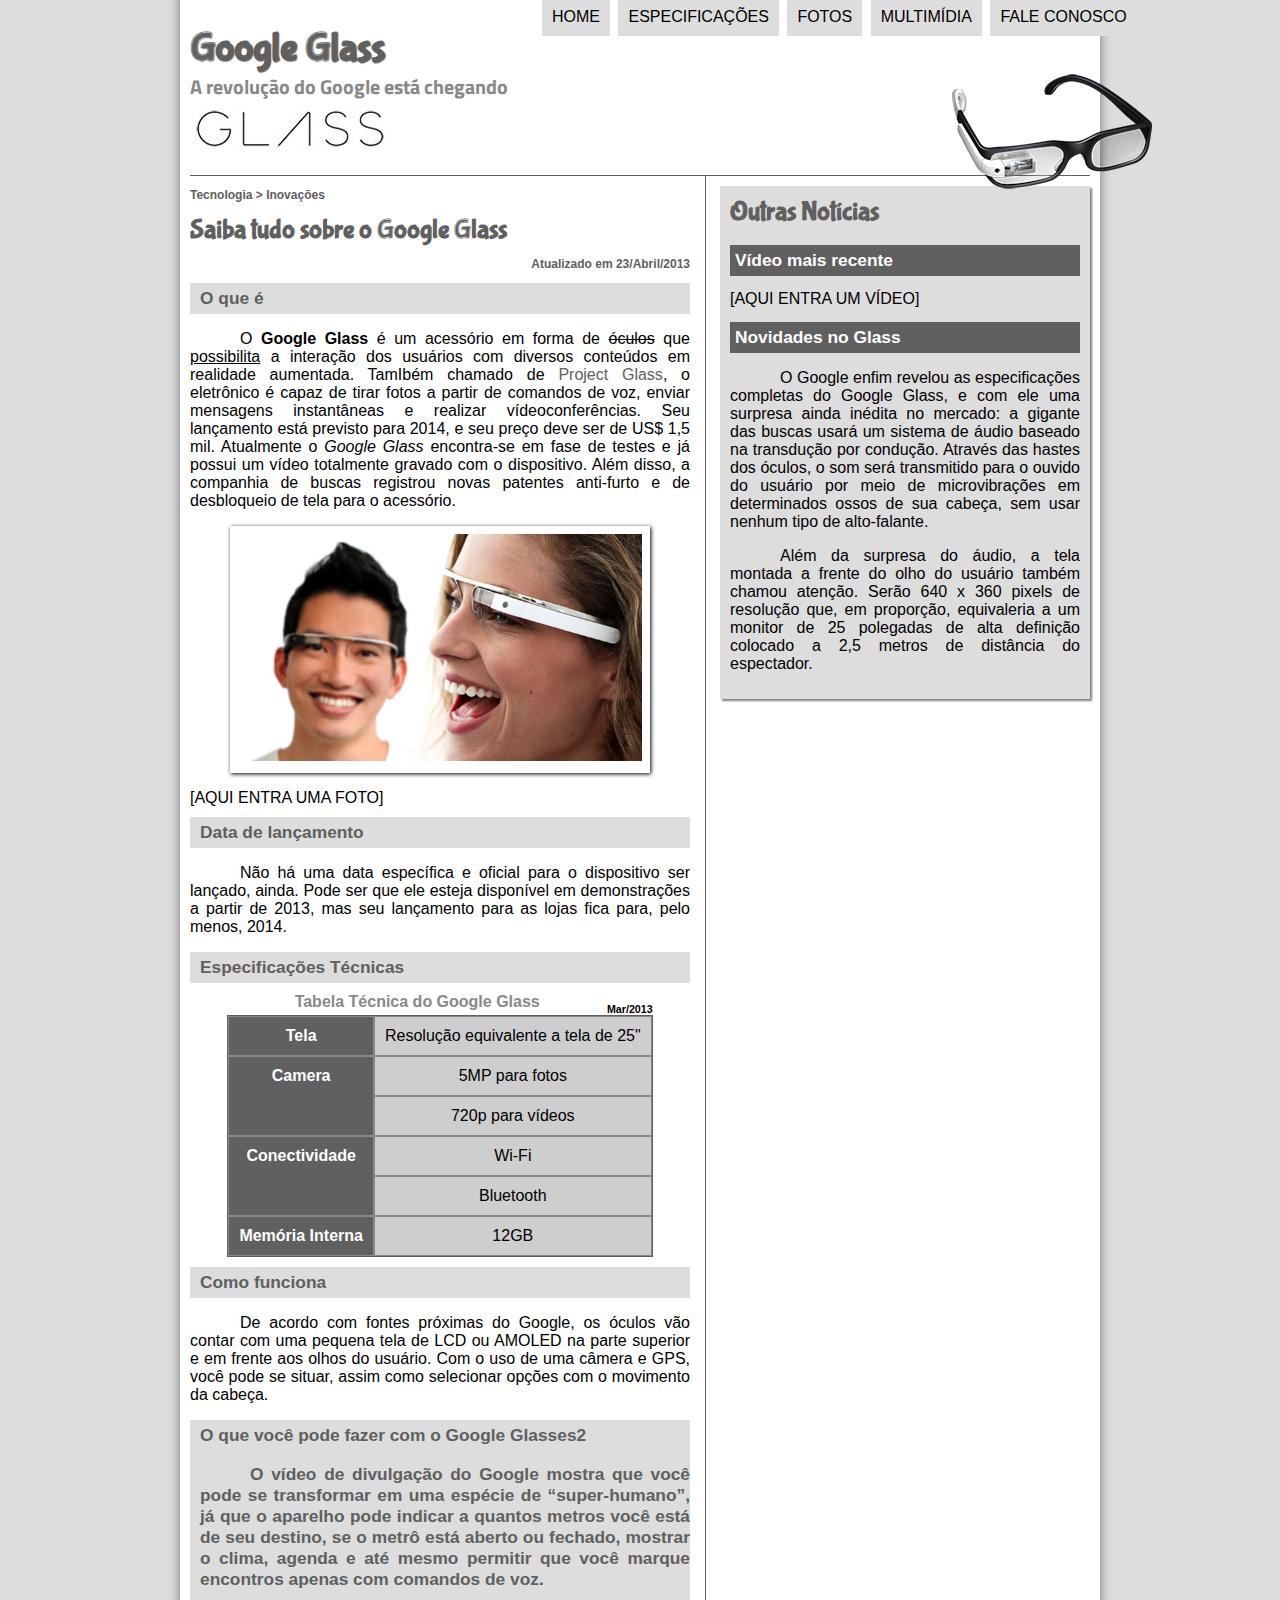
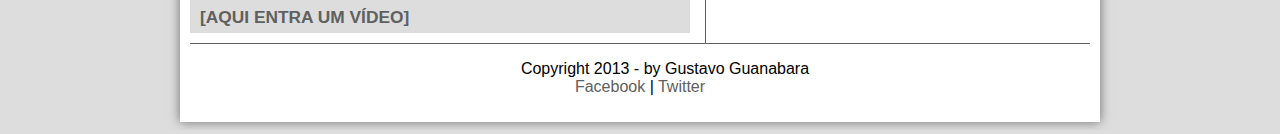
<file: index.html>
<!DOCTYPE html>
<html lang="pt-br">
  
<head>
   <meta charset="utf-8"/>
   <title>tudo sobre google glass</title>
   <link rel="stylesheet" type="text/css" href="_css/estilo.css"/>
</head>

  <script type="text/javascript" src="_javascript/funcoes.js"></script>

<body>
  <div id="interface">

    <header id="cabecalho">
      <hgroup>
        <h1>Google Glass</h1>
        <h2>A revolução do Google está chegando</h2>
      </hgroup>

      <img id="iconeOculos" src="_imagens/glass-oculos-preto-peq.png" alt=""/>

      <nav id="menu">
        <h1>Menu Principal</h1>
        <ul type="disc">
          <li onmouseover="mudaFoto('_imagens/home.png')" onmouseout="mudaFoto('_imagens/glass-oculos-preto-peq.png')"><a href="index.html">Home</a></li>
          <li onmousemove="mudaFoto('_imagens/especificacoes.png')" onmouseout="mudaFoto('_imagens/glass-oculos-preto-peq.png')"><a href="specs.html">Especificações</a></li>
          <li onmousemove="mudaFoto('_imagens/fotos.png')" onmouseout="mudaFoto('_imagens/glass-oculos-preto-peq.png')"><a href="fotos.html">Fotos</a></li>
          <li onmousemove="mudaFoto('_imagens/multimidia.png')" onmouseout="mudaFoto('_imagens/glass-oculos-preto-peq.png')"><a href="multimidia.html">Multimídia</a></li>
          <li onmousemove="mudaFoto('_imagens/contato.png')" onmouseout="mudaFoto('_imagens/glass-oculos-preto-peq.png')"><a href="fale-conosco.html">Fale conosco</a></li>
        </ul>
      </nav>
    </header>

<section id="corpo">
   <article id="noticia-principal">
     <header id="cabecalho-artigo">
        <hgroup>
          <h3>Tecnologia > Inovações</h3>
          <h1>Saiba tudo sobre o Google Glass</h1>
          <!--<h2>por Gustavo Guanabara</h2>-->
          <h3 class="direita">Atualizado em 23/Abril/2013</h3>
        </hgroup>
       </header>

    <h2>O que é</h2>
    <p>O <b>Google Glass</b> é um acessório em forma de <del>óculos</del> que <span style="text-decoration: underline;">possibilita</span> a interação dos usuários com diversos conteúdos em realidade aumentada. TamIbém
       chamado de <a href="https://x.company/glass/" target="_blank">Project Glass</a>, o eletrônico é capaz de tirar fotos a partir de comandos de voz, enviar mensagens instantâneas e realizar vídeo&shy;conferências.
       Seu lançamento está previsto para 2014, e seu preço deve ser de US$ 1,5 mil. Atualmente o <em>Google Glass</em> encontra-se em fase de testes e já possui um
       vídeo totalmente gravado com o dispositivo. Além disso, a companhia de buscas registrou novas patentes anti-furto e de desbloqueio de tela para o
       acessório.</p>
    <figure class="foto-legenda">
      <img src="_imagens/glass-quadro-homem-mulher.jpg" alt="">
      <figcaption>
        <h3>Goolge Glass</h3>
        <p>Uma Nova Maneira De Ver O Mundo.</p>
      </figcaption>
    </figure>


  [AQUI ENTRA UMA FOTO]


   <h2>Data de lançamento</h2>
   <p>Não há uma data específica e oficial para o dispositivo ser lançado, ainda. Pode ser que ele esteja disponível em demonstrações a partir de 2013, mas
      seu lançamento para as lojas fica para, pelo menos, 2014.</p>

   <h2>Especificações Técnicas</h2>
   <table id="tabelaspec">
     <caption>Tabela Técnica do Google Glass <span>Mar/2013</span></caption>
       <tr>
         <td class="colEsq">Tela</td>
         <td class="colDir">Resolução equivalente a tela de 25"</td></tr>
       <tr>
         <td rowspan="2" class="colEsq">Camera</td>
         <td class="colDir">5MP para fotos </td>
       </tr>
         <tr><td class="colDir">720p para vídeos</td></tr>
       <tr>
         <td rowspan="2" class="colEsq">Conectividade</td>
         <td class="colDir"> Wi-Fi</td>
       </tr>
         <tr><td class="colDir">Bluetooth</td></tr>
         <td class="colEsq">Memória Interna</td>
         <td class="colDir">12GB</td></tr>
   </table>

   <h2>Como funciona</h2>
   <p>De acordo com fontes próximas do Google, os óculos vão contar com uma pequena tela de LCD ou AMOLED na parte superior e em frente aos olhos do usuário.
      Com o uso de uma câmera e GPS, você pode se situar, assim como selecionar opções com o movimento da cabeça.</p>

   <h2>O que você pode fazer com o Google Glasses</h>2
   <p>O vídeo de divulgação do Google mostra que você pode se transformar em uma espécie de “super-<wbr/>humano”, já que o aparelho pode indicar a quantos metros
      você está de seu destino, se o metrô está aberto ou fechado, mostrar o clima, agenda e até mesmo permitir que você marque encontros apenas com comandos
      de voz.</p>

  [AQUI ENTRA UM VÍDEO]

 </article> 
</section>

<aside id="lateral">
   <h1>Outras Notícias</h1>
   <h2>Vídeo mais recente</h2>

  [AQUI ENTRA UM VÍDEO]

   <h2>Novidades no Glass</h2>
   <p>O Google enfim revelou as especificações completas do Google Glass, e com ele uma surpresa ainda inédita no mercado: a gigante das buscas usará um
      sistema de áudio baseado na transdução por condução. Através das hastes dos óculos, o som será transmitido para o ouvido do usuário por meio de
      microvibrações em determinados ossos de sua cabeça, sem usar nenhum tipo de alto-falante.</p>

   <p>Além da surpresa do áudio, a tela montada a frente do olho do usuário também chamou atenção. Serão 640 x 360 pixels de resolução que, em proporção,
      equivaleria a um monitor de 25 polegadas de alta definição colocado a 2,5 metros de distância do espectador.</p>
</aside>

<footer id="rodape">
   <p>Copyright 2013 - by Gustavo Guanabara <br>
   <a href="https://pt-br.facebook.com/" target="_blank">Facebook</a> | <a href="https://twitter.com/?lang=pt-br" target="_blank">Twitter</a></p>
</footer>
  </div>

</body>
</html>
</file>
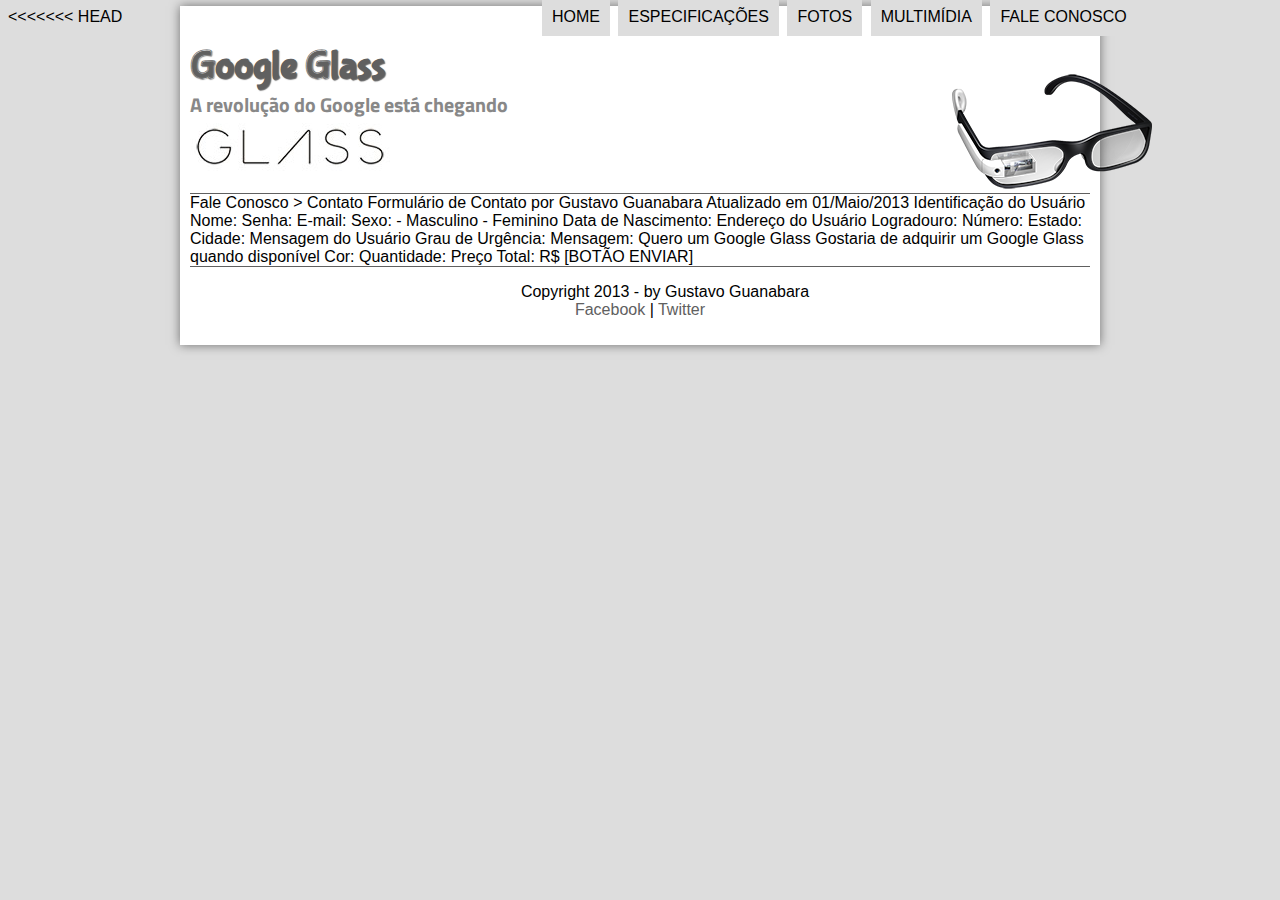
<file: fale-conosco.html>
<<<<<<< HEAD
<!DOCTYPE html>
<html lang="pt-br">
  
    <head>
       <meta charset="utf-8"/>
       <title>tudo sobre google glass</title>
       <link rel="stylesheet" type="text/css" href="_css/estilo.css"/>
    </head>

    <script type="text/javascript" src="_javascript/funcoes.js"></script>

    <body>
        <div id="interface">

            <header id="cabecalho">
                <hgroup>
                    <h1>Google Glass</h1>
                    <h2>A revolução do Google está chegando</h2>
                </hgroup>

                <img id="iconeOculos" src="_imagens/glass-oculos-preto-peq.png" alt=""/>

                <nav id="menu">
                    <h1>Menu Principal</h1>
                      <ul type="disc">
                          <li onmouseover="mudaFoto('_imagens/home.png')" onmouseout="mudaFoto('_imagens/contato.png')"><a href="index.html">Home</a></li>
                          <li onmousemove="mudaFoto('_imagens/especificacoes.png')" onmouseout="mudaFoto('_imagens/contato.png')"><a href="specs.html">Especificações</a></li>
                          <li onmousemove="mudaFoto('_imagens/fotos.png')" onmouseout="mudaFoto('_imagens/contato.png')"><a href="fotos.html">Fotos</a></li>
                          <li onmousemove="mudaFoto('_imagens/multimidia.png')" onmouseout="mudaFoto('_imagens/contato.png')">Multimídia</li>
                          <li onmousemove="mudaFoto('_imagens/contato.png')" onmouseout="mudaFoto('_imagens/contato.png')"><a href="fale-conosco.html">Fale conosco</a></li>
                      </ul>
                </nav>
            </header>
                Fale Conosco > Contato
                Formulário de Contato
                por Gustavo Guanabara
                Atualizado em 01/Maio/2013

                Identificação do Usuário
                    Nome:
                    Senha:
                    E-mail:
                    Sexo:
                        - Masculino
                        - Feminino
                    Data de Nascimento:

                Endereço do Usuário
                    Logradouro:
                    Número:
                    Estado:
                    Cidade:

                Mensagem do Usuário
                    Grau de Urgência:
                    Mensagem:

                Quero um Google Glass
                    Gostaria de adquirir um Google Glass quando disponível
                    Cor:
                    Quantidade:
                    Preço Total: R$


                [BOTÃO ENVIAR]

            <footer id="rodape">
                <p>Copyright 2013 - by Gustavo Guanabara <br>
                <a href="https://pt-br.facebook.com/" target="_blank">Facebook</a> | <a href="https://twitter.com/?lang=pt-br" target="_blank">Twitter</a></p>
            </footer>
        </div>
    
    </body>
</file>
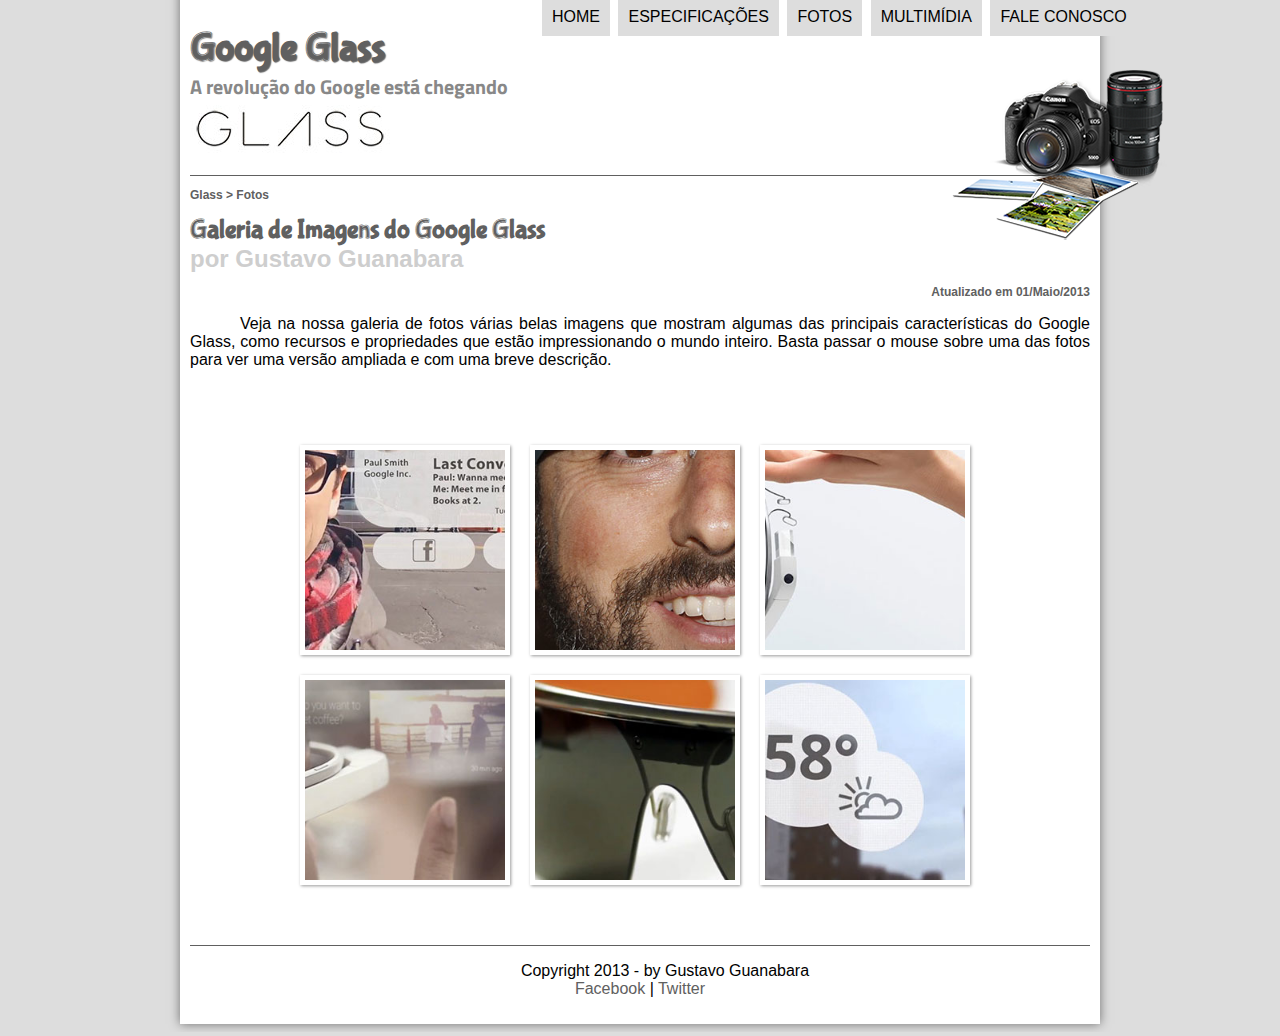
<file: fotos.html>
<!DOCTYPE html>
<html lang="pt-br">
  
    <head>
       <meta charset="utf-8"/>
       <title>tudo sobre google glass</title>
       <link rel="stylesheet" type="text/css" href="_css/estilo.css"/>
       <link rel="stylesheet" type="text/css" href="_css/fotos.css"/>
    </head>

    <script type="text/javascript" src="_javascript/funcoes.js"></script>

    <body>
        <div id="interface">

            <header id="cabecalho">
                <hgroup>
                    <h1>Google Glass</h1>
                    <h2>A revolução do Google está chegando</h2>
                </hgroup>

                <img id="iconeOculos" src="_imagens/fotos.png" alt=""/>

                <nav id="menu">
                    <h1>Menu Principal</h1>
                      <ul type="disc">
                          <li onmouseover="mudaFoto('_imagens/home.png')" onmouseout="mudaFoto('_imagens/fotos.png')"><a href="index.html">Home</a></li>
                          <li onmousemove="mudaFoto('_imagens/especificacoes.png')" onmouseout="mudaFoto('_imagens/fotos.png')"><a href="specs.html">Especificações</a></li>
                          <li onmousemove="mudaFoto('_imagens/fotos.png')" onmouseout="mudaFoto('_imagens/fotos.png')"><a href="fotos.html">Fotos</a></li>
                          <li onmousemove="mudaFoto('_imagens/multimidia.png')" onmouseout="mudaFoto('_imagens/fotos.png')">Multimídia</li>
                          <li onmousemove="mudaFoto('_imagens/contato.png')" onmouseout="mudaFoto('_imagens/fotos.png')"><a href="fale-conosco.html">Fale conosco</a></li>
                      </ul>
                </nav>
            </header>

                <section id="corpo-full">
                    <article id="noticia-pincipal">
                        <header id="cabecalho-artigo">
                            <hgroup>
                                 <h3>Glass > Fotos</h3>
                                 <h1>Galeria de Imagens do Google Glass</h1>
                                 <h2>por Gustavo Guanabara</h2>
                                 <h3 class="direita">Atualizado em 01/Maio/2013</h3>
    
                            </hgroup>
                        </header>

                        <p> Veja na nossa galeria de fotos várias belas imagens que mostram algumas das principais características do Google Glass, como recursos e propriedades que estão impressionando o mundo inteiro. Basta passar o mouse sobre uma das fotos para ver uma versão ampliada e com uma breve descrição.</p>

                        <ul id="album-fotos">    
                            <li id="foto01"><span> Agenda e lembretes          </span></li>
                            <li id="foto02"><span> Sergey Brin usando o Glass  </span></li>
                            <li id="foto03"><span> Leve e compacto             </span></li>
                            <li id="foto04"><span> Sensação de uma tela de 50" </span></li>
                            <li id="foto05"><span> Vários tipos de lente       </span></li>
                            <li id="foto06"><span> Informações importantes     </span></li>
                        </ul>
                   </article>
                </section>

                <footer id="rodape">
                    <p>Copyright 2013 - by Gustavo Guanabara <br>
                    <a href="https://pt-br.facebook.com/" target="_blank">Facebook</a> | <a href="https://twitter.com/?lang=pt-br" target="_blank">Twitter</a></p>
                </footer>
        </div>
    
    </body>
</html>
</file>
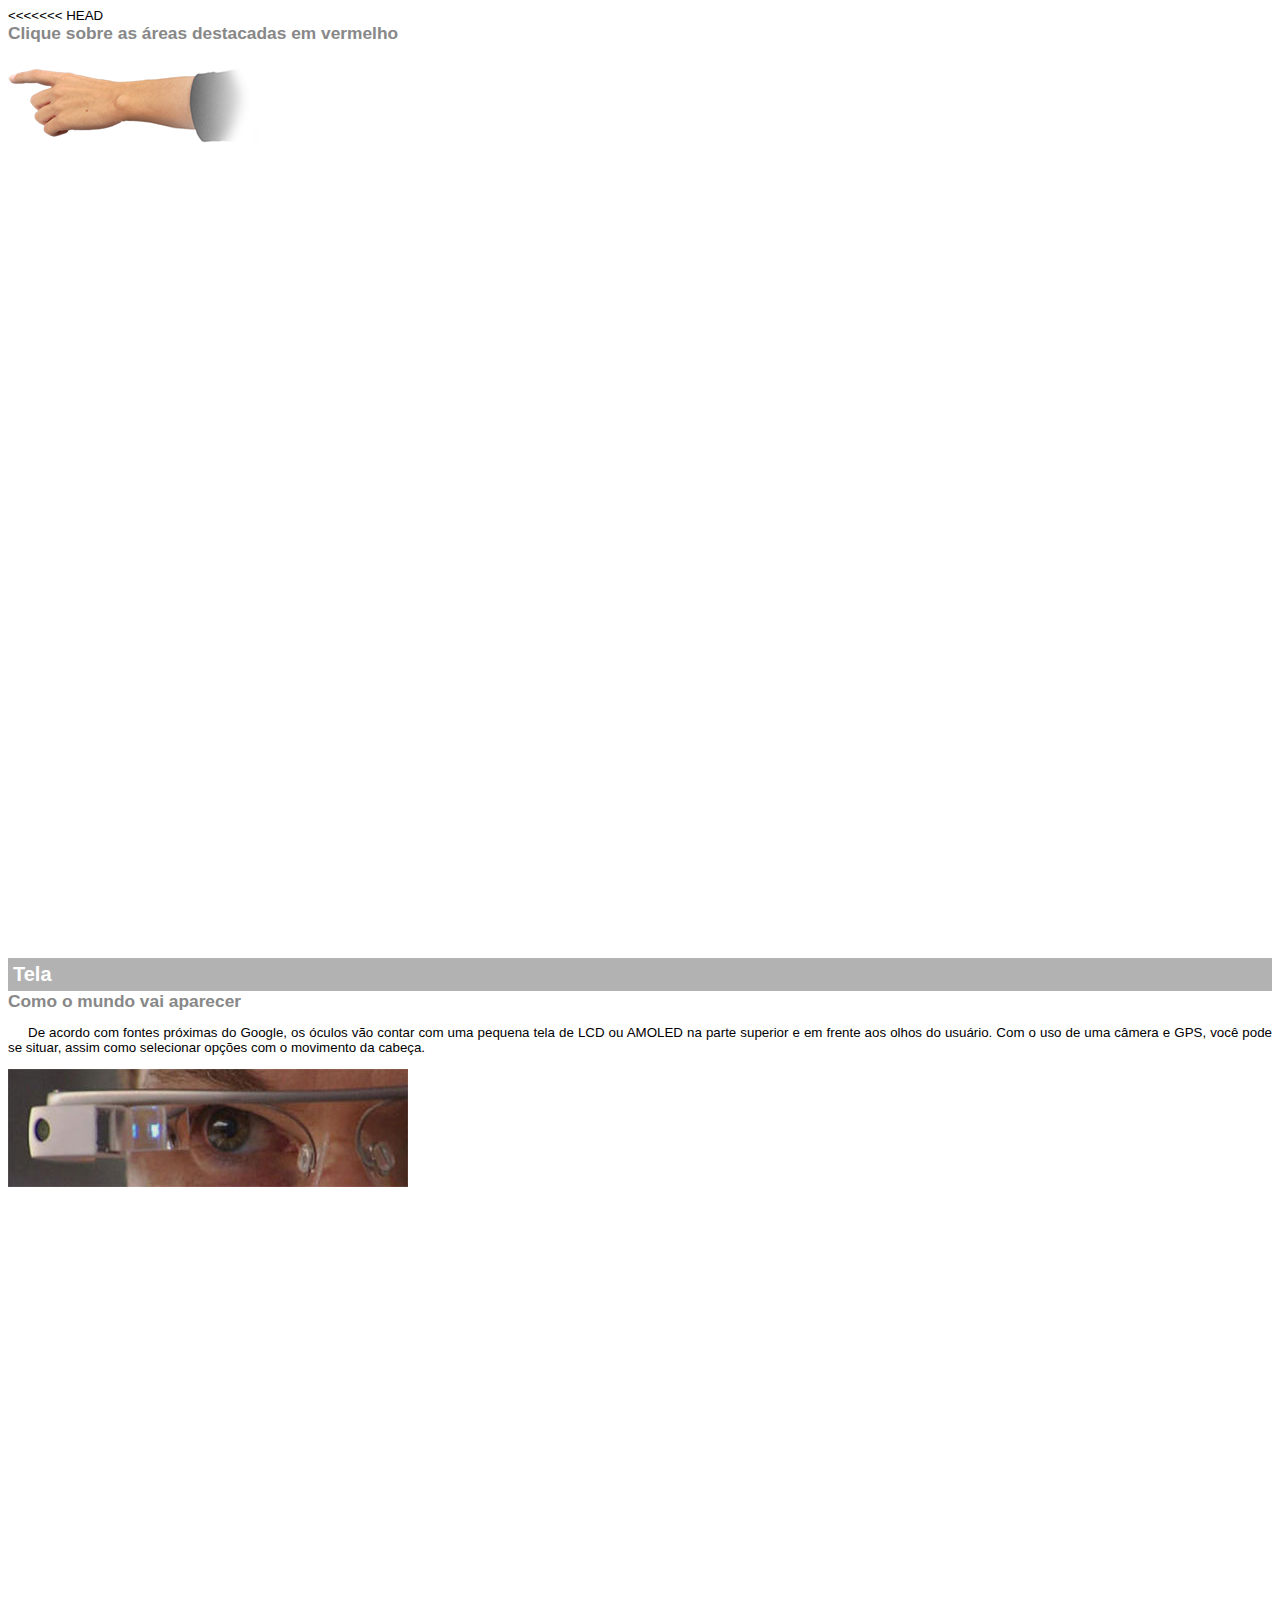
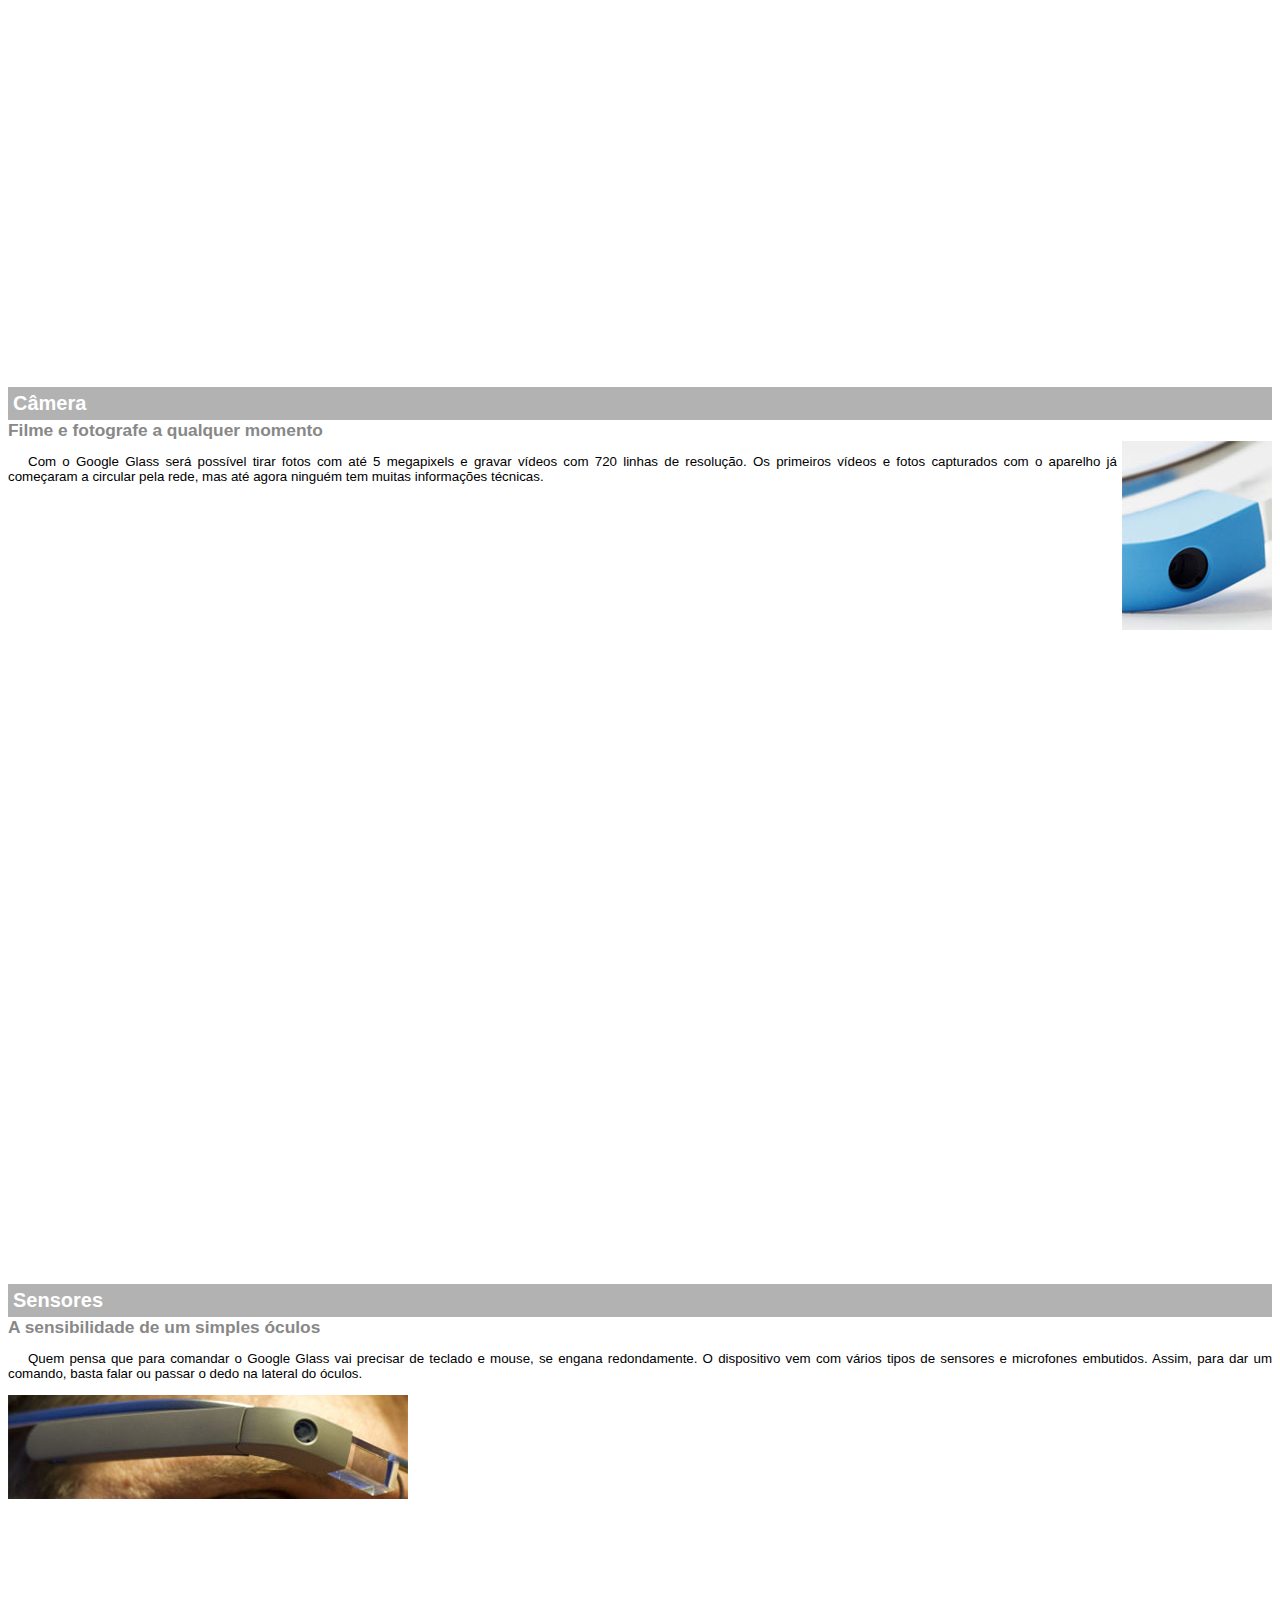
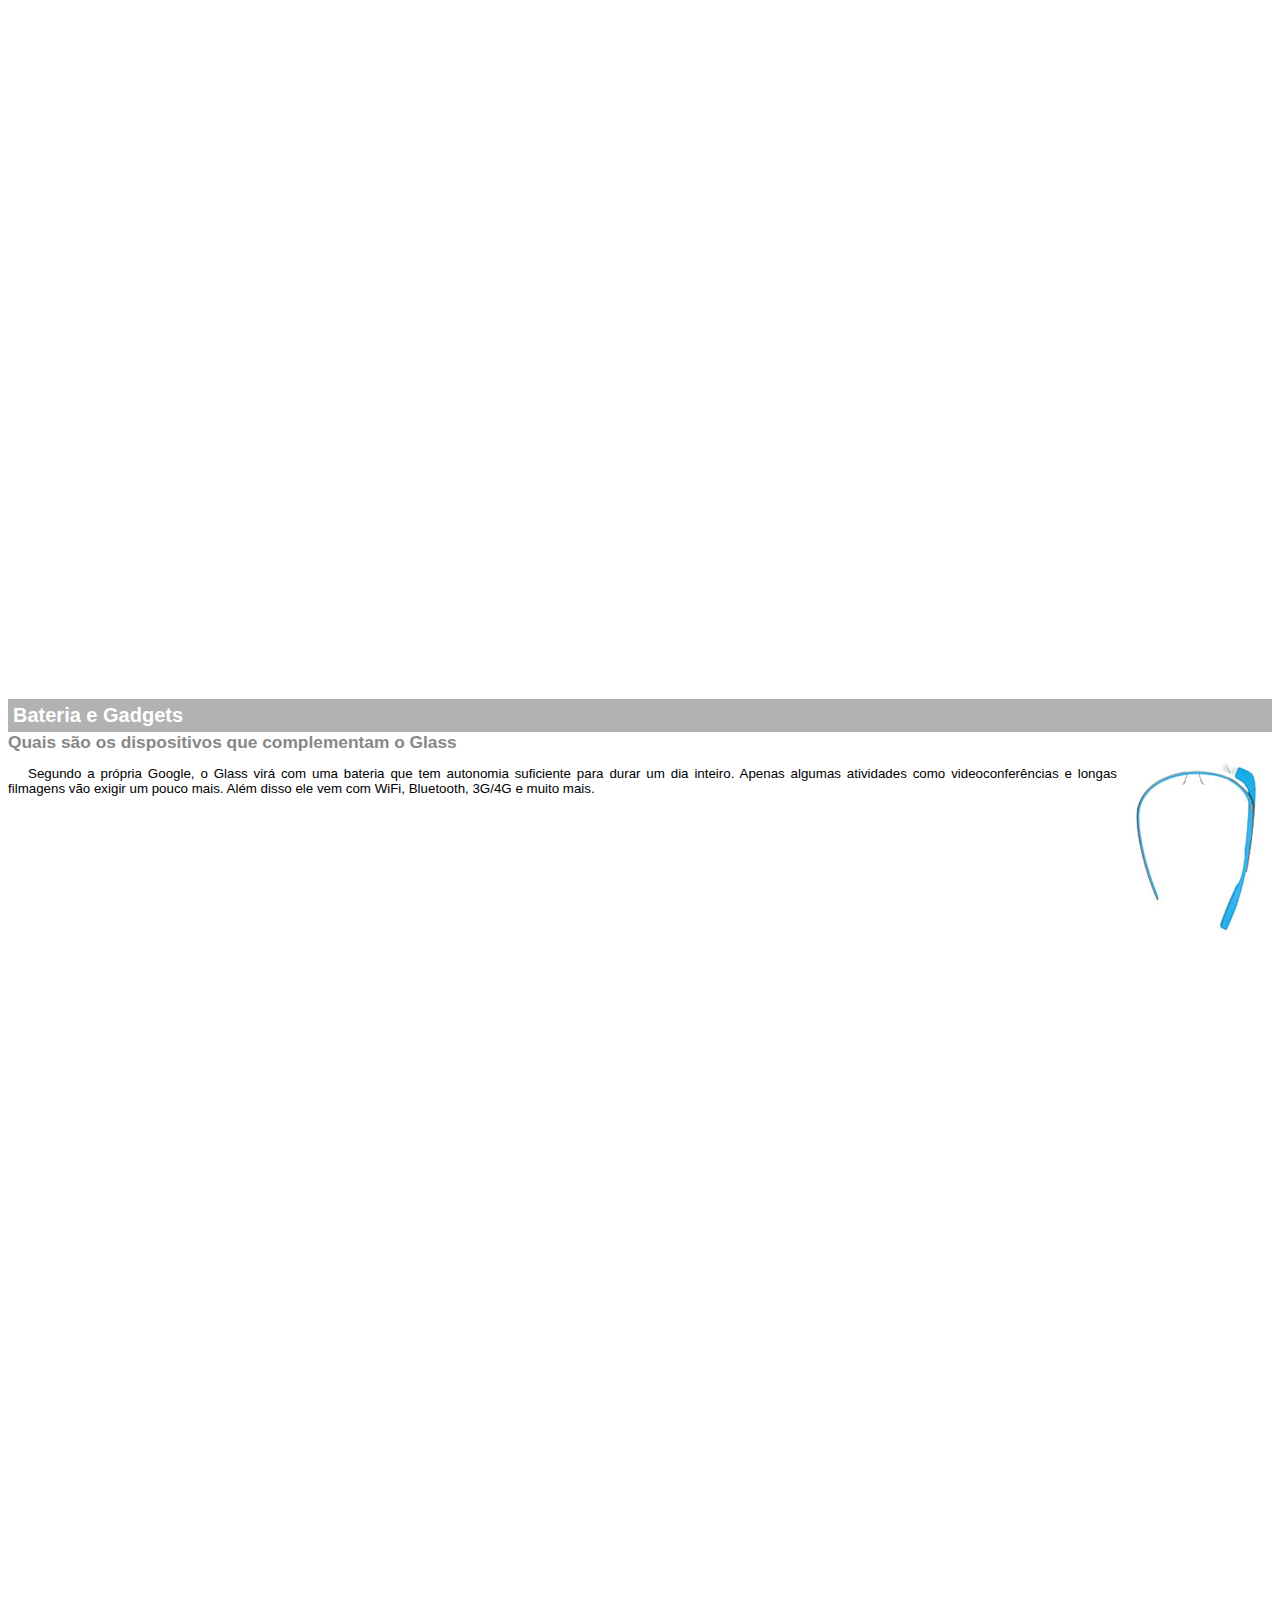
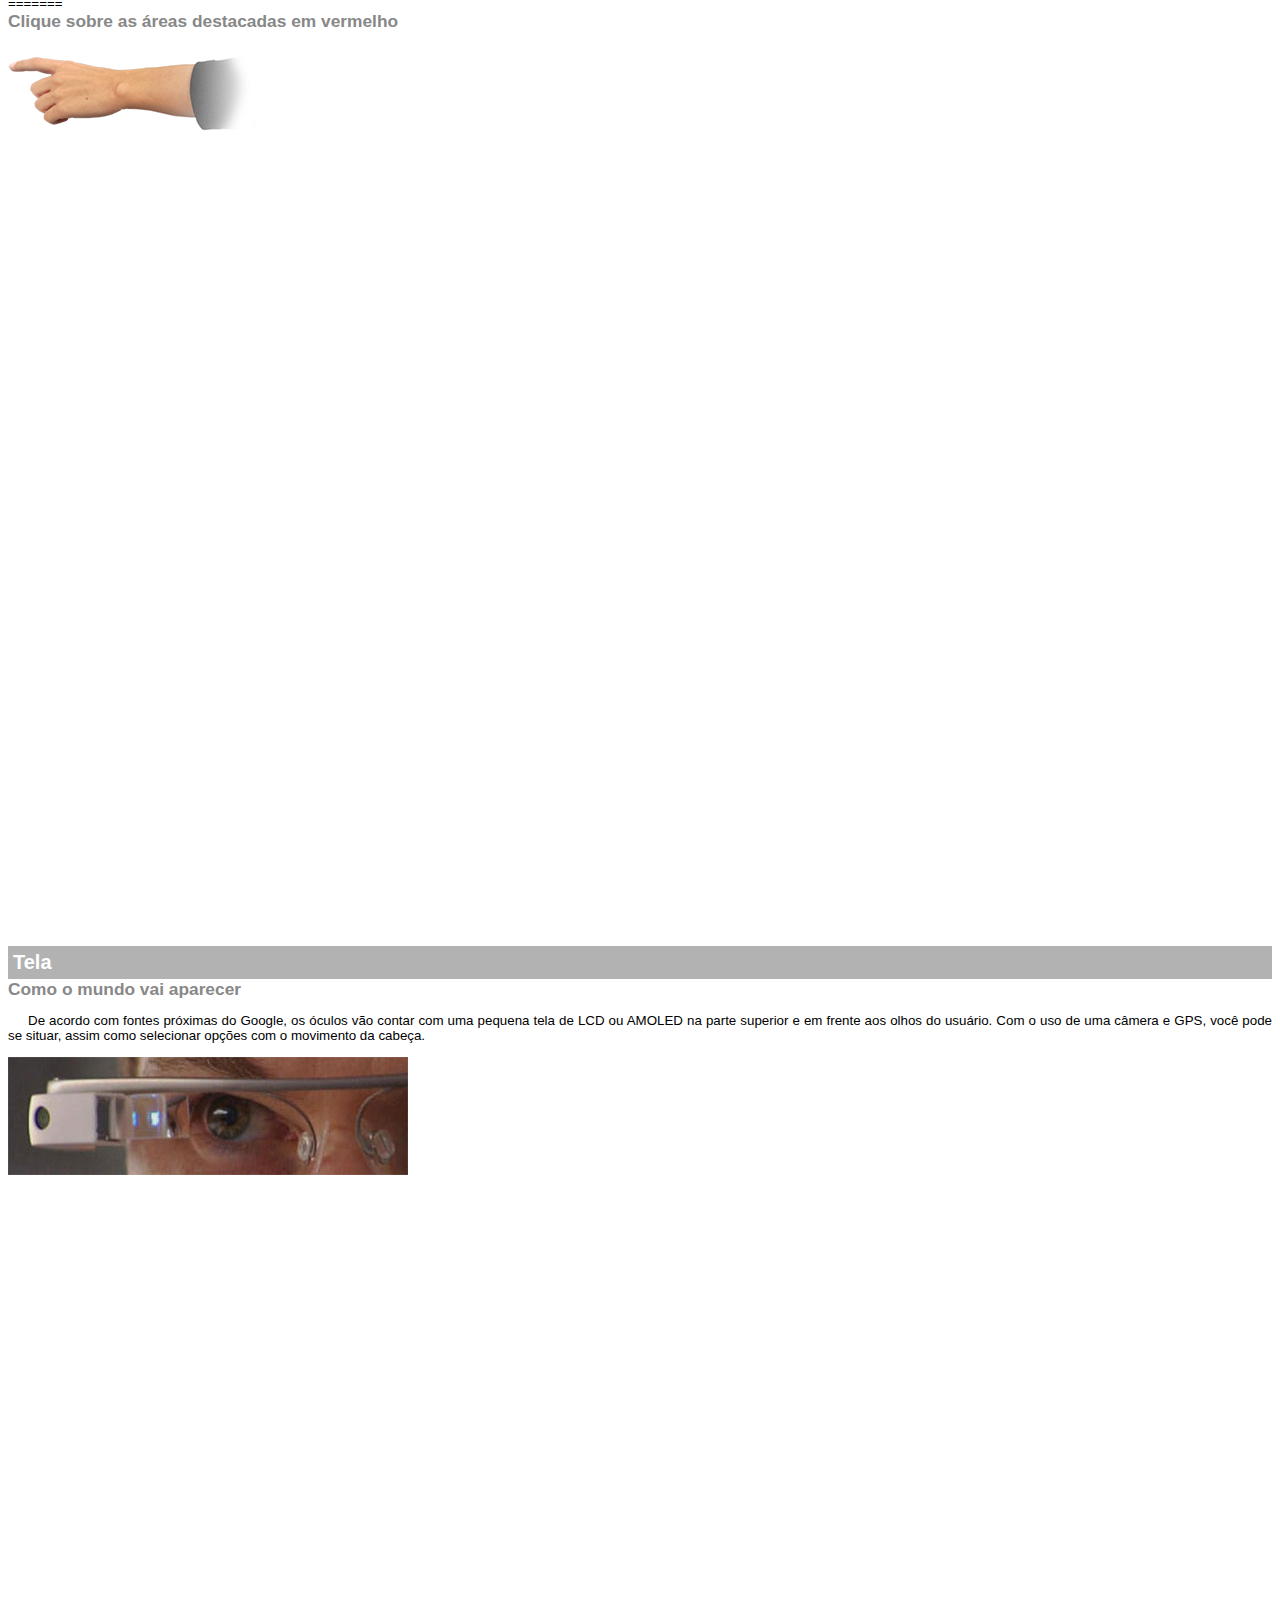
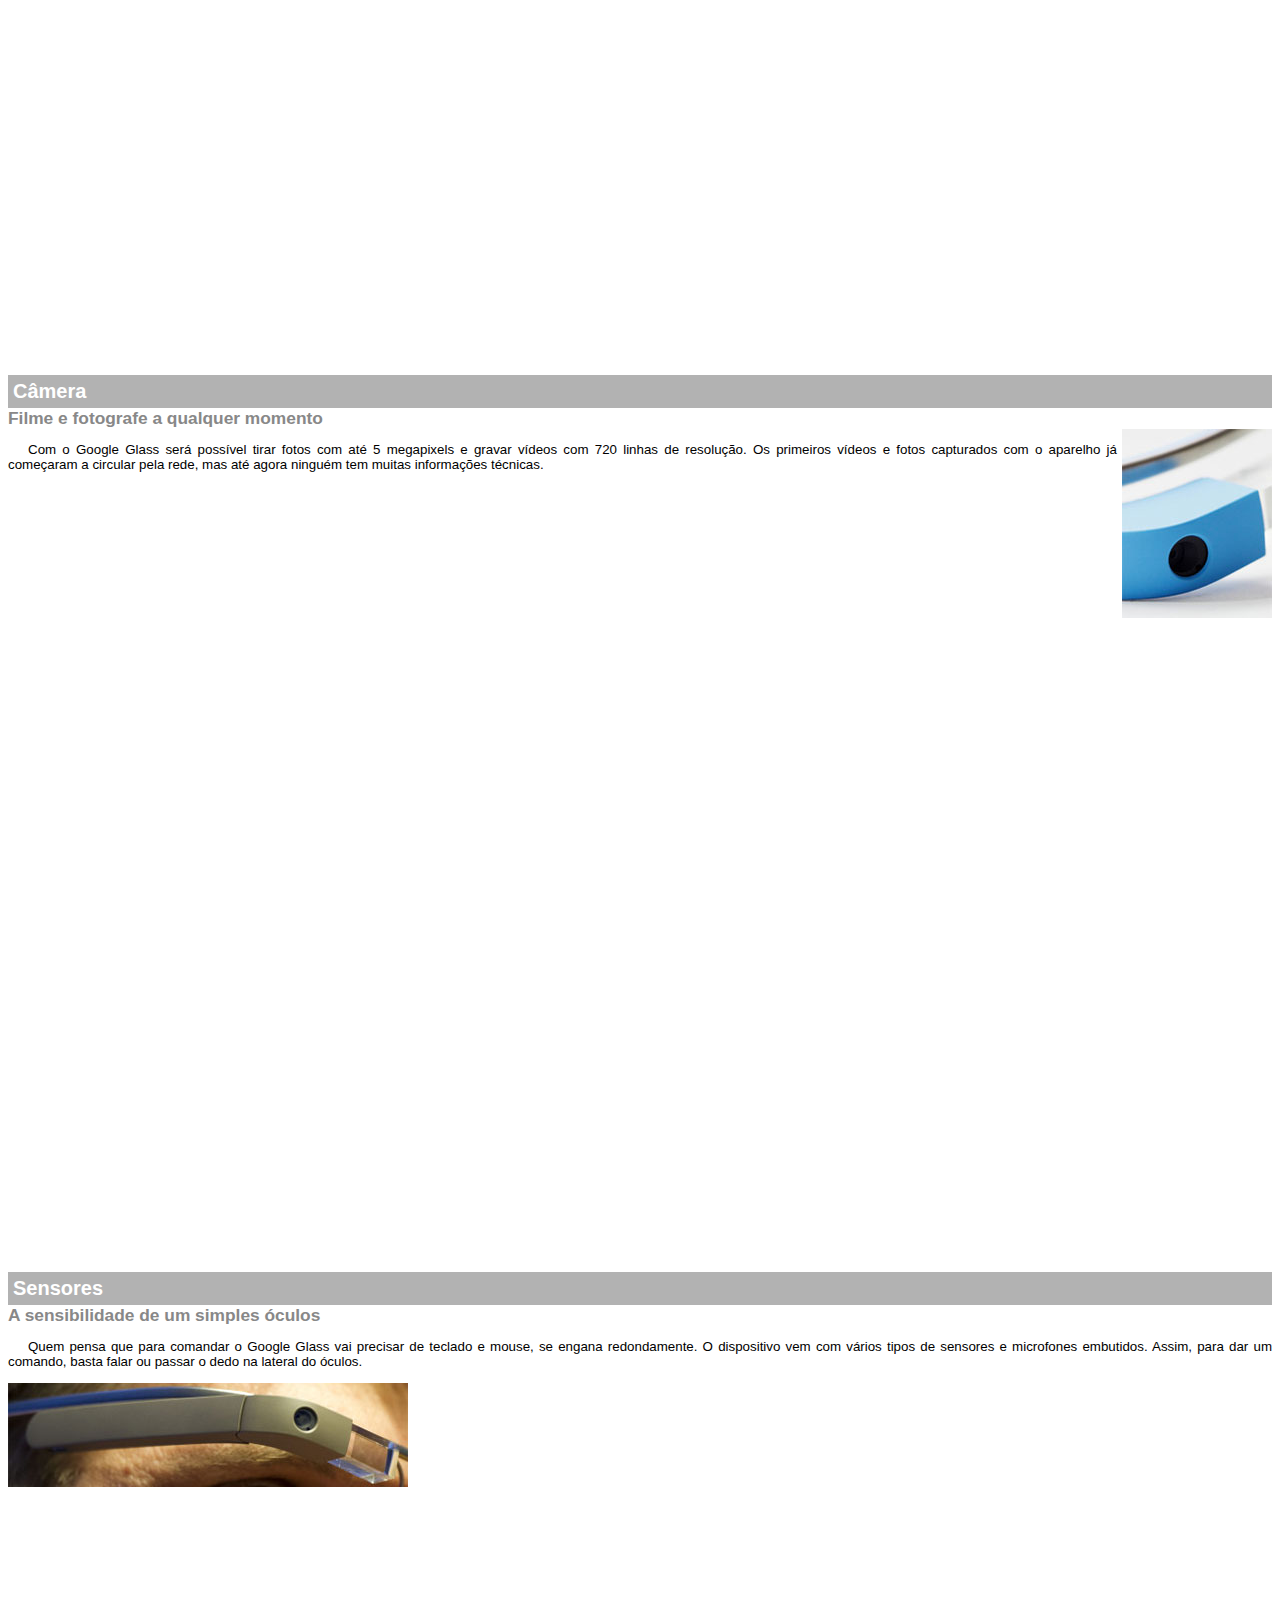
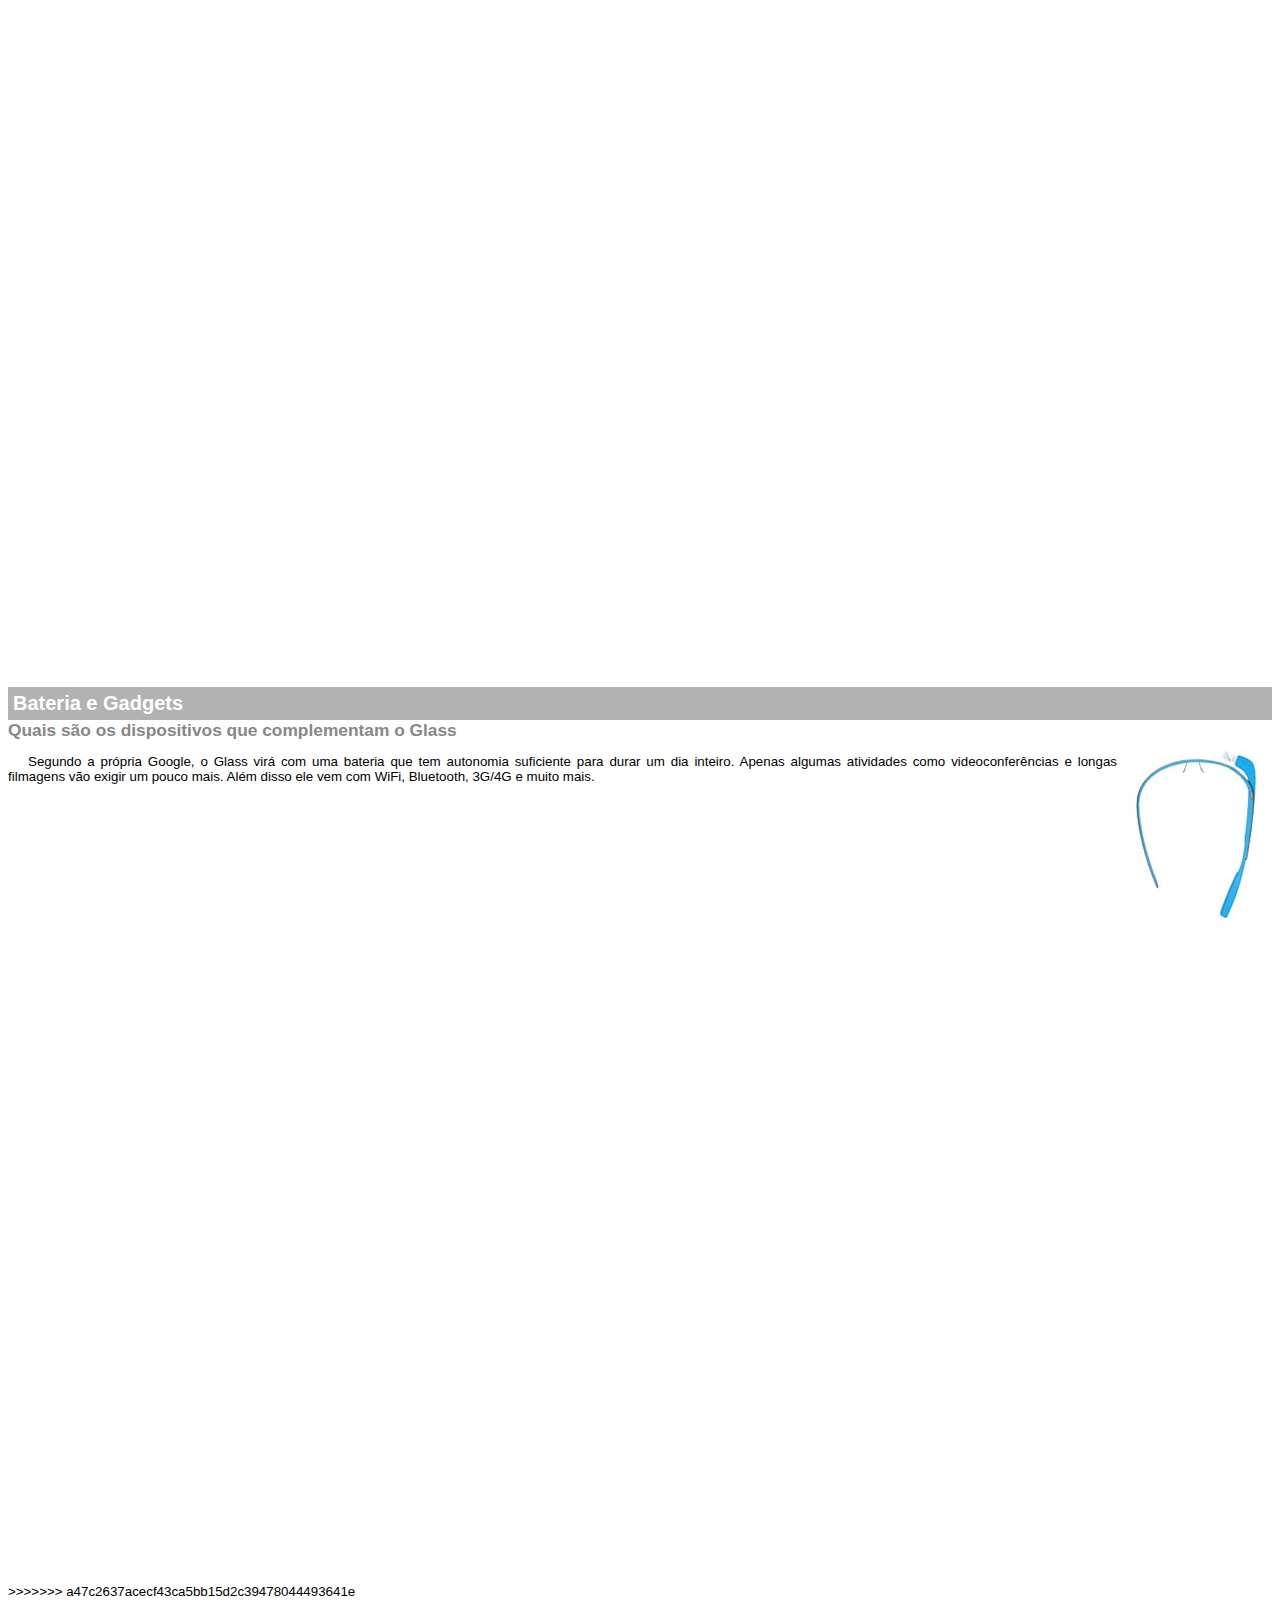
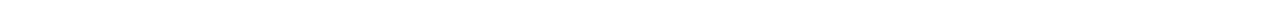
<file: google-glass.html>
<<<<<<< HEAD
<!DOCTYPE html>
<html>
    <head>
        <meta charset="utf-8" />
        <meta http-equiv="X-UA-Compatible" content="IE=edge">
        <title>Informações sobre o Google Glass</title>
        <meta name="viewport" content="width=device-width, initial-scale=1">
        <!--<link rel="stylesheet" type="text/css" media="screen" href="main.css" />
        <script src="main.js"></script>!-->
        <style>
            body{
                font-family: Arial, Helvetica, sans-serif;
                font-size: 10pt;
            }
            p{
                text-align: justify;
                text-indent: 20px;
            }
            article h1{
                font-size: 15pt;
                color:#fff;
                background-color: rgba(0, 0, 0, 0.3);
                padding: 5px;
                margin: 0px;
            }
            article h2{
                font-size: 13pt;
                color: #888;
                margin: 0px;
            }
            article{
                margin-bottom: 800px;
            }
            .img-dir{
                display: block;
                float: right;
                margin-left: 5px;
            }
        </style>
    </head>
    <body>
        
        <article id="topo">
            <header>
                <h2>Clique sobre as áreas destacadas em vermelho</h2>
            </header>
            <img src="_imagens/mao.png" alt="mão apontando para a esquerda">
        </article>

        <article id="tela">
            <header>
                <h1>Tela</h1>
                <h2>Como o mundo vai aparecer</h2>
            </header> 
            <p>De acordo com fontes próximas do Google, os óculos vão contar com uma pequena tela de LCD ou AMOLED na parte superior e em frente aos olhos do usuário. Com o uso de uma câmera e GPS, você pode se situar, assim como selecionar opções com o movimento da cabeça.</p>
            <img src="_imagens/det-tela.jpg" alt="tela do google glass">
        </article>

        <article id="camera"> 
            <header> 
                <h1>Câmera</h1>
                <h2>Filme e fotografe a qualquer momento</h2>
            </header>
             <img src="_imagens/det-camera.jpg" class="img-dir" alt="camera do google glass">
            <p> Com o Google Glass será possível tirar fotos com até 5 megapixels e gravar vídeos com 720 linhas de resolução. Os primeiros vídeos e fotos capturados com o aparelho já começaram a circular pela rede, mas até agora ninguém tem muitas informações técnicas.</p>
        </article>

        <article id="sensores"> 
            <header> 
                <h1> Sensores</h1>
                <h2> A sensibilidade de um simples óculos</h2>
            </header>
            <p>Quem pensa que para comandar o Google Glass vai precisar de teclado e mouse, se engana redondamente. O dispositivo vem com vários tipos de sensores e microfones embutidos. Assim, para dar um comando, basta falar ou passar o dedo na lateral do óculos.</p>
            <img src="_imagens/det-touch.jpg" alt="sensores google galss">
        </article>

        <article id="gadgets">
            <header>
                <h1>Bateria e Gadgets</h1>
                <h2> Quais são os dispositivos que complementam o Glass</h2>
            </header> 
            <img src="_imagens/det-bateria.jpg" class="img-dir" alt="bateria e gadgets do google glass">
            <p> Segundo a própria Google, o Glass virá com uma bateria que tem autonomia suficiente para durar um dia inteiro. Apenas algumas atividades como videoconferências e longas filmagens vão exigir um pouco mais. Além disso ele vem com WiFi, Bluetooth, 3G/4G e muito mais.</p>
        </article>

    </body>
=======
<!DOCTYPE html>
<html>
    <head>
        <meta charset="utf-8" />
        <meta http-equiv="X-UA-Compatible" content="IE=edge">
        <title>Informações sobre o Google Glass</title>
        <meta name="viewport" content="width=device-width, initial-scale=1">
        <!--<link rel="stylesheet" type="text/css" media="screen" href="main.css" />
        <script src="main.js"></script>!-->
        <style>
            body{
                font-family: Arial, Helvetica, sans-serif;
                font-size: 10pt;
            }
            p{
                text-align: justify;
                text-indent: 20px;
            }
            article h1{
                font-size: 15pt;
                color:#fff;
                background-color: rgba(0, 0, 0, 0.3);
                padding: 5px;
                margin: 0px;
            }
            article h2{
                font-size: 13pt;
                color: #888;
                margin: 0px;
            }
            article{
                margin-bottom: 800px;
            }
            .img-dir{
                display: block;
                float: right;
                margin-left: 5px;
            }
        </style>
    </head>
    <body>
        
        <article id="topo">
            <header>
                <h2>Clique sobre as áreas destacadas em vermelho</h2>
            </header>
            <img src="_imagens/mao.png" alt="mão apontando para a esquerda">
        </article>

        <article id="tela">
            <header>
                <h1>Tela</h1>
                <h2>Como o mundo vai aparecer</h2>
            </header> 
            <p>De acordo com fontes próximas do Google, os óculos vão contar com uma pequena tela de LCD ou AMOLED na parte superior e em frente aos olhos do usuário. Com o uso de uma câmera e GPS, você pode se situar, assim como selecionar opções com o movimento da cabeça.</p>
            <img src="_imagens/det-tela.jpg" alt="tela do google glass">
        </article>

        <article id="camera"> 
            <header> 
                <h1>Câmera</h1>
                <h2>Filme e fotografe a qualquer momento</h2>
            </header>
             <img src="_imagens/det-camera.jpg" class="img-dir" alt="camera do google glass">
            <p> Com o Google Glass será possível tirar fotos com até 5 megapixels e gravar vídeos com 720 linhas de resolução. Os primeiros vídeos e fotos capturados com o aparelho já começaram a circular pela rede, mas até agora ninguém tem muitas informações técnicas.</p>
        </article>

        <article id="sensores"> 
            <header> 
                <h1> Sensores</h1>
                <h2> A sensibilidade de um simples óculos</h2>
            </header>
            <p>Quem pensa que para comandar o Google Glass vai precisar de teclado e mouse, se engana redondamente. O dispositivo vem com vários tipos de sensores e microfones embutidos. Assim, para dar um comando, basta falar ou passar o dedo na lateral do óculos.</p>
            <img src="_imagens/det-touch.jpg" alt="sensores google galss">
        </article>

        <article id="gadgets">
            <header>
                <h1>Bateria e Gadgets</h1>
                <h2> Quais são os dispositivos que complementam o Glass</h2>
            </header> 
            <img src="_imagens/det-bateria.jpg" class="img-dir" alt="bateria e gadgets do google glass">
            <p> Segundo a própria Google, o Glass virá com uma bateria que tem autonomia suficiente para durar um dia inteiro. Apenas algumas atividades como videoconferências e longas filmagens vão exigir um pouco mais. Além disso ele vem com WiFi, Bluetooth, 3G/4G e muito mais.</p>
        </article>

    </body>
>>>>>>> a47c2637acecf43ca5bb15d2c39478044493641e
</html>
</file>
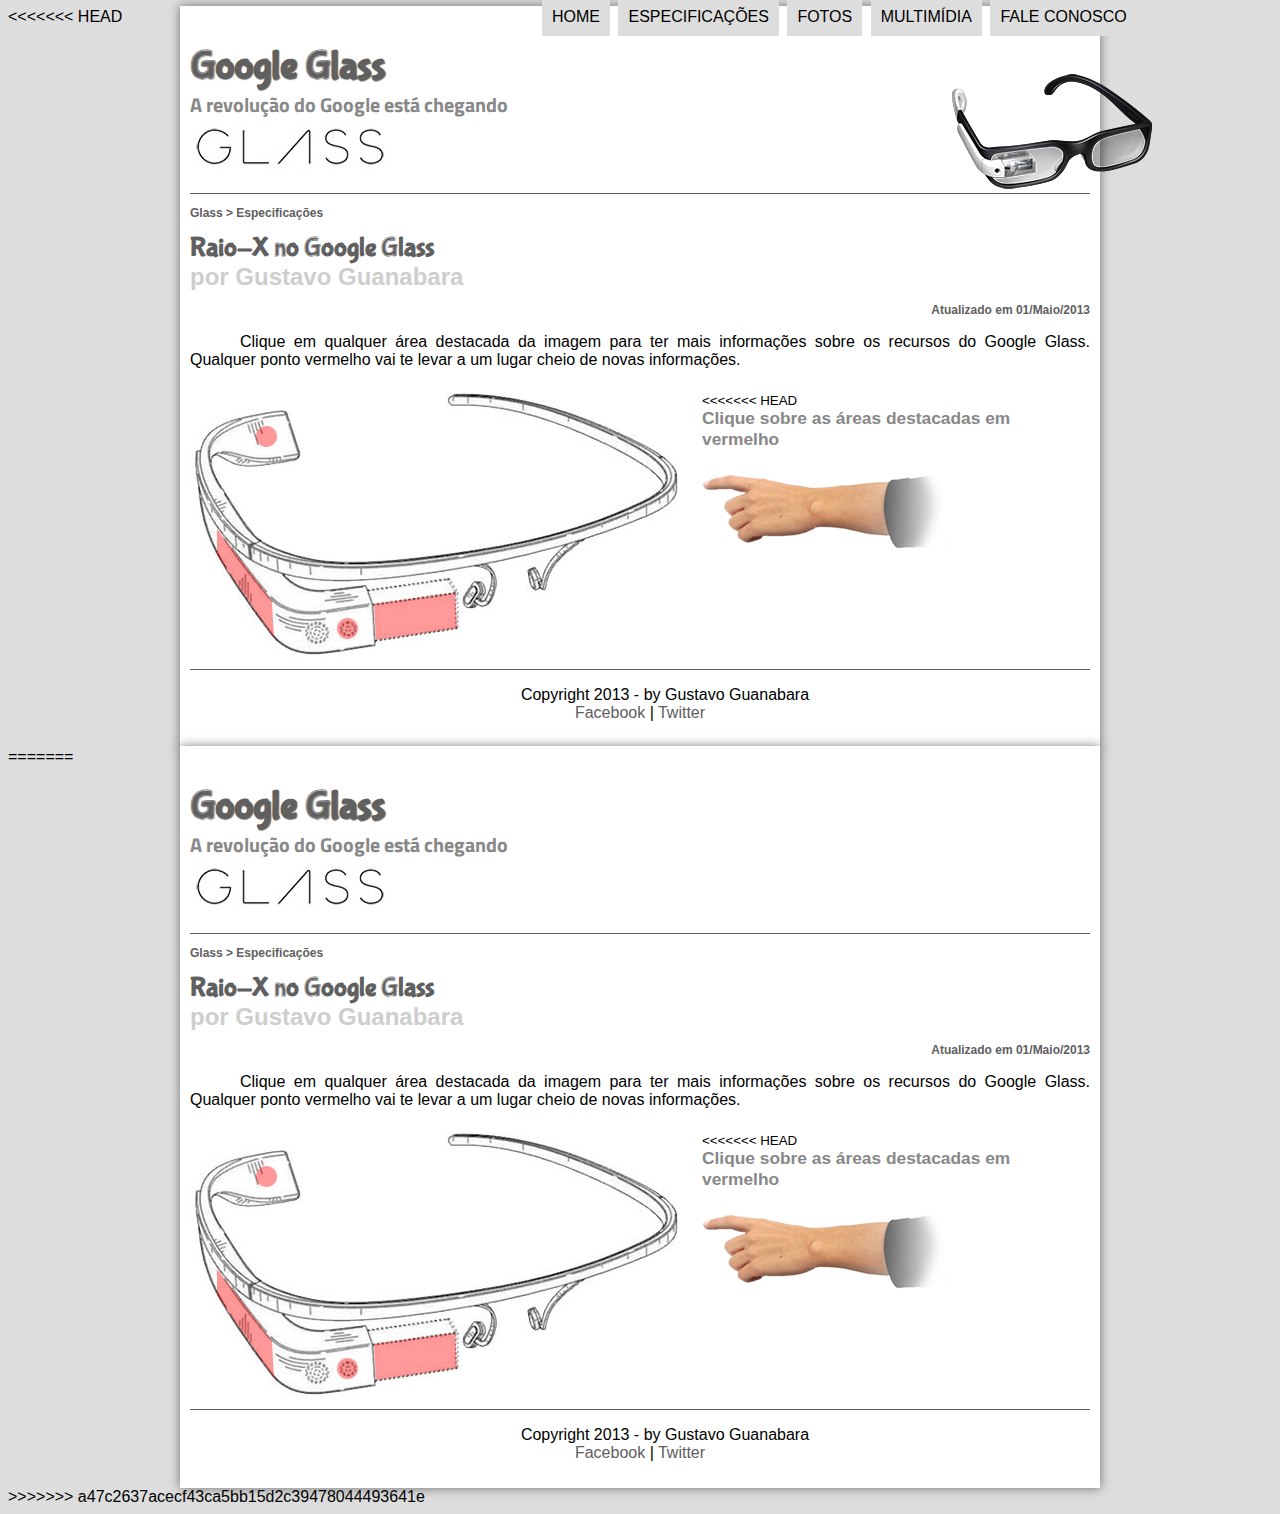
<file: specs.html>
<<<<<<< HEAD
<!DOCTYPE html>
<html lang="pt-br">
  
    <head>
        <meta charset="utf-8"/>
        <title>tudo sobre google glass</title>
        <link rel="stylesheet" type="text/css" href="_css/estilo.css"/>
        <link rel="stylesheet" type="text/css" href="_css/specs.css"/>
    </head>

    <script type="text/javascript" src="_javascript/funcoes.js"></script>

    <body>
        <div id="interface">

            <header id="cabecalho">
                <hgroup>
                    <h1>Google Glass</h1>
                    <h2>A revolução do Google está chegando</h2>
                </hgroup>

                <img id="iconeOculos" src="_imagens/glass-oculos-preto-peq.png" alt=""/>

                <nav id="menu">
                    <h1>Menu Principal</h1>
                      <ul type="disc">
                         <li onmouseover="mudaFoto('_imagens/home.png')" onmouseout="mudaFoto('_imagens/especificacoes.png')"><a href="index.html">Home</a></li>
                         <li onmousemove="mudaFoto('_imagens/especificacoes.png')" onmouseout="mudaFoto('_imagens/especificacoes.png')"><a href="specs.html">Especificações</a></li>
                         <li onmousemove="mudaFoto('_imagens/fotos.png')" onmouseout="mudaFoto('_imagens/especificacoes.png')"><a href="fotos.html">Fotos</a></li>
                         <li onmousemove="mudaFoto('_imagens/multimidia.png')" onmouseout="mudaFoto('_imagens/especificacoes.png')">Multimídia</li>
                         <li onmousemove="mudaFoto('_imagens/contato.png')" onmouseout="mudaFoto('_imagens/especificacoes.png')"><a href="fale-conosco.html">Fale conosco</a></li>
                      </ul>
                </nav>
            </header>

            <section id="corpo-full">
                <article id="noticia-pincipal">
                    <header id="cabecalho-artigo">
                        <hgroup>
                             <h3>Glass > Especificações</h3>
                             <h1>Raio-X no Google Glass</h1>
                             <h2>por Gustavo Guanabara</h2>
                             <h3 class="direita">Atualizado em 01/Maio/2013</h3>

                        </hgroup>
                    </header>
                          <p>Clique em qualquer área destacada da imagem para ter mais informações sobre os recursos do Google Glass. Qualquer ponto vermelho vai te levar a um lugar cheio de novas informações.</p>
                          
                          <section id="conteudo">
                              <img src="_imagens/glass-esquema-marcado.jpg" usemap="#meumapa" alt="">
                              <map name="meumapa">
                                  <area shape="rect" coords="179,202,270,260" href="google-glass.html#tela" target="janela" alt="area dda tela do óculos"/>
                                  <area shape="circle" coords="158,243,12" href="google-glass.html#camera" target="janela" alt="area da câmera do óculos"/>
                                  <area shape="circle" coords="73,52,12" href="google-glass.html#gadgets" target="janela" alt="area dos gadgets do óculos"/>
                                  <area shape="poly" coords="28,143,83,216,84,249,27,169" href="google-glass.html#sensores" target="janela" alt="area dos sensores do óculos"/>
                              </map>
                              <iframe src="google-glass.html" scrolling="no" name="janela" id="frame-spec"></iframe>
                          </section>
                </article>
            </section>

            <footer id="rodape">
                <p>Copyright 2013 - by Gustavo Guanabara <br>
                <a href="https://pt-br.facebook.com/" target="_blank">Facebook</a> | <a href="https://twitter.com/?lang=pt-br" target="_blank">Twitter</a></p>
            </footer>
        </div>
        
    </body>
=======
<!DOCTYPE html>
<html lang="pt-br">
  
    <head>
        <meta charset="utf-8"/>
        <title>tudo sobre google glass</title>
        <link rel="stylesheet" type="text/css" href="_css/estilo.css"/>
        <link rel="stylesheet" type="text/css" href="_css/specs.css"/>
    </head>

    <script type="text/javascript" src="_javascript/funcoes.js"></script>

    <body>
        <div id="interface">

            <header id="cabecalho">
                <hgroup>
                    <h1>Google Glass</h1>
                    <h2>A revolução do Google está chegando</h2>
                </hgroup>

                <img id="iconeOculos" src="_imagens/glass-oculos-preto-peq.png" alt=""/>

                <nav id="menu">
                    <h1>Menu Principal</h1>
                      <ul type="disc">
                         <li onmouseover="mudaFoto('_imagens/home.png')" onmouseout="mudaFoto('_imagens/especificacoes.png')"><a href="index.html">Home</a></li>
                         <li onmousemove="mudaFoto('_imagens/especificacoes.png')" onmouseout="mudaFoto('_imagens/especificacoes.png')"><a href="specs.html">Especificações</a></li>
                         <li onmousemove="mudaFoto('_imagens/fotos.png')" onmouseout="mudaFoto('_imagens/especificacoes.png')"><a href="fotos.html">Fotos</a></li>
                         <li onmousemove="mudaFoto('_imagens/multimidia.png')" onmouseout="mudaFoto('_imagens/especificacoes.png')">Multimídia</li>
                         <li onmousemove="mudaFoto('_imagens/contato.png')" onmouseout="mudaFoto('_imagens/especificacoes.png')"><a href="fale-conosco.html">Fale conosco</a></li>
                      </ul>
                </nav>
            </header>

            <section id="corpo-full">
                <article id="noticia-pincipal">
                    <header id="cabecalho-artigo">
                        <hgroup>
                             <h3>Glass > Especificações</h3>
                             <h1>Raio-X no Google Glass</h1>
                             <h2>por Gustavo Guanabara</h2>
                             <h3 class="direita">Atualizado em 01/Maio/2013</h3>

                        </hgroup>
                    </header>
                          <p>Clique em qualquer área destacada da imagem para ter mais informações sobre os recursos do Google Glass. Qualquer ponto vermelho vai te levar a um lugar cheio de novas informações.</p>
                          
                          <section id="conteudo">
                              <img src="_imagens/glass-esquema-marcado.jpg" usemap="#meumapa" alt="">
                              <map name="meumapa">
                                  <area shape="rect" coords="179,202,270,260" href="google-glass.html#tela" target="janela" alt="area dda tela do óculos"/>
                                  <area shape="circle" coords="158,243,12" href="google-glass.html#camera" target="janela" alt="area da câmera do óculos"/>
                                  <area shape="circle" coords="73,52,12" href="google-glass.html#gadgets" target="janela" alt="area dos gadgets do óculos"/>
                                  <area shape="poly" coords="28,143,83,216,84,249,27,169" href="google-glass.html#sensores" target="janela" alt="area dos sensores do óculos"/>
                              </map>
                              <iframe src="google-glass.html" scrolling="no" name="janela" id="frame-spec"></iframe>
                          </section>
                </article>
            </section>

            <footer id="rodape">
                <p>Copyright 2013 - by Gustavo Guanabara <br>
                <a href="https://pt-br.facebook.com/" target="_blank">Facebook</a> | <a href="https://twitter.com/?lang=pt-br" target="_blank">Twitter</a></p>
            </footer>
        </div>
        
    </body>
>>>>>>> a47c2637acecf43ca5bb15d2c39478044493641e
</html>
</file>
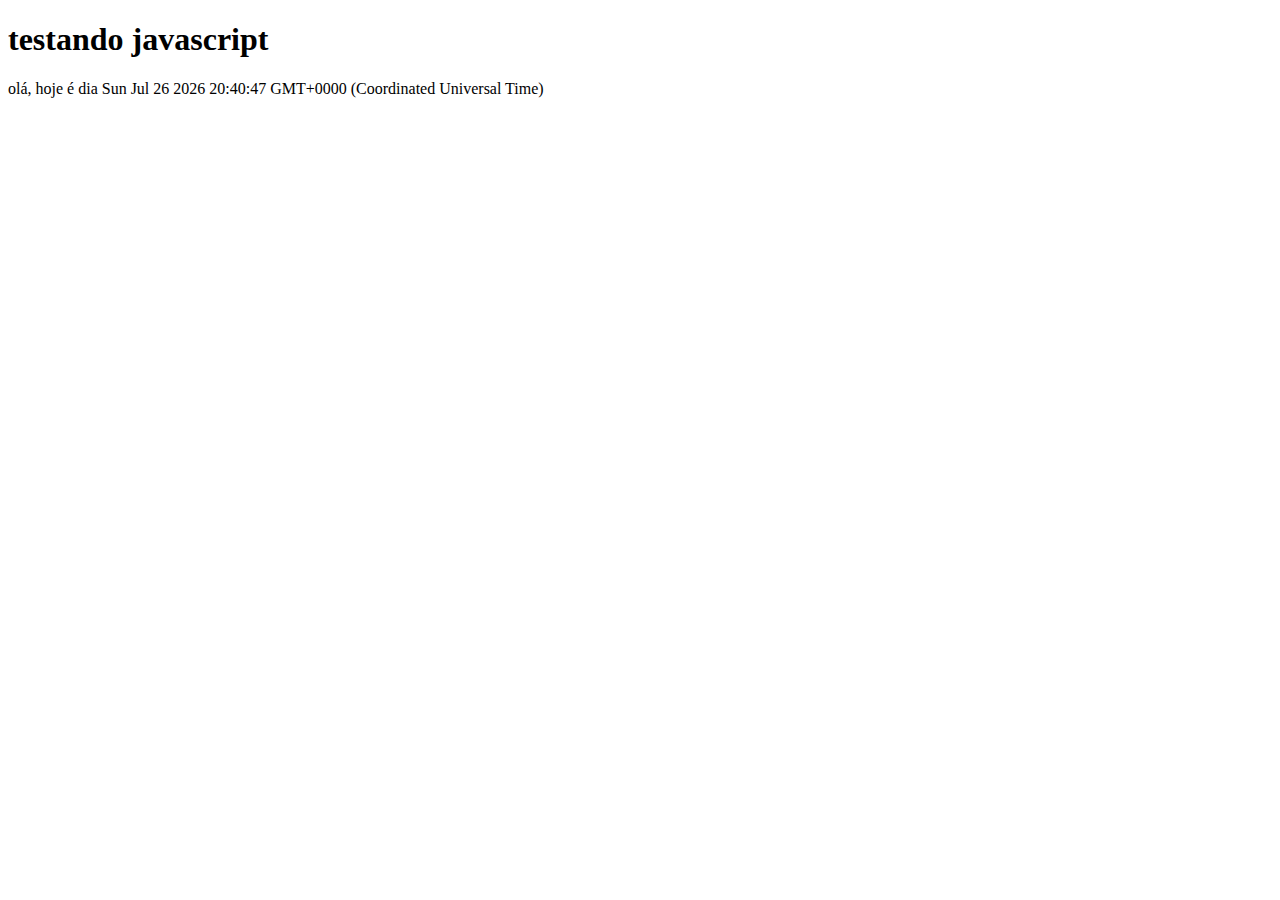
<file: testejs01.html>
<!DOCTYPE html>
<html lang="pt-br">
<head>
    <meta charset="utf-8" />
    <meta http-equiv="X-UA-Compatible" content="IE=edge">
    <title>Teste java script</title>
</head>
<body>
    <h1>testando javascript</h1>
    <script>
        //alert("olá mundo");
        document.write("olá, hoje é dia " + Date());
    </script>
</body>
</html>
</file>
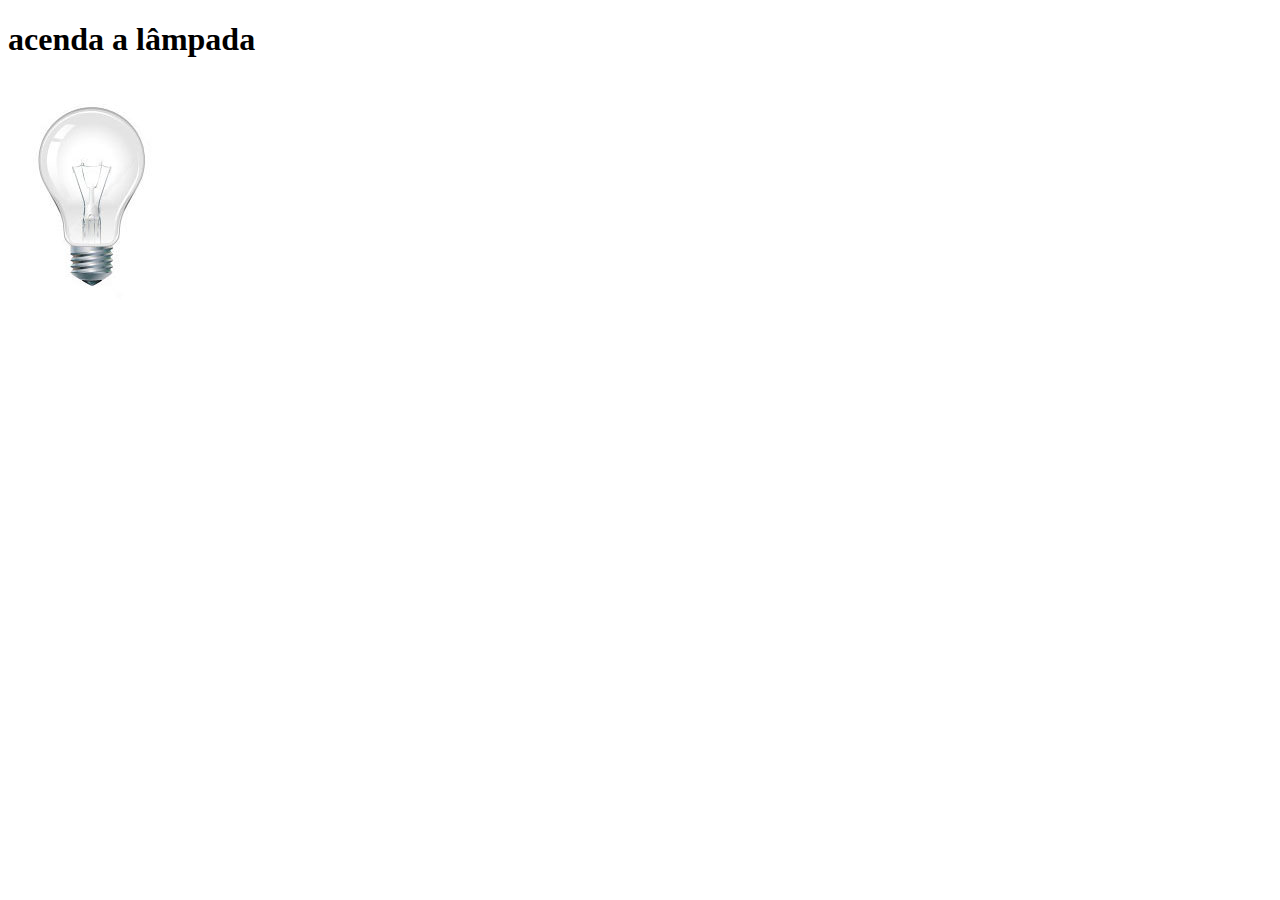
<file: testejs02.html>
<!DOCTYPE html>
<html lang="en">
    <head>
        <meta charset="UTF-8">
        <title>teste js 02</title>
        
        <script>
            function acendeLampada(){
                document.getElementById("luz").src="_imagens/lampada-acesa.jpg";
            }
            function apagaLampada(){
                document.getElementById("luz").src="_imagens/lampada-apagada.jpg";
            }
            function quebraLampada(){
                document.getElementById("luz").src="_imagens/lampada-quebrada.jpg";
            }
        </script>

    </head>

    <body>
        <h1>acenda a lâmpada</h1>
        <img src="_imagens/lampada-apagada.jpg" id="luz" onmousemove="acendeLampada()" onmouseout="apagaLampada()" onclick="quebraLampada()"/>
    </body>
</html>
</file>
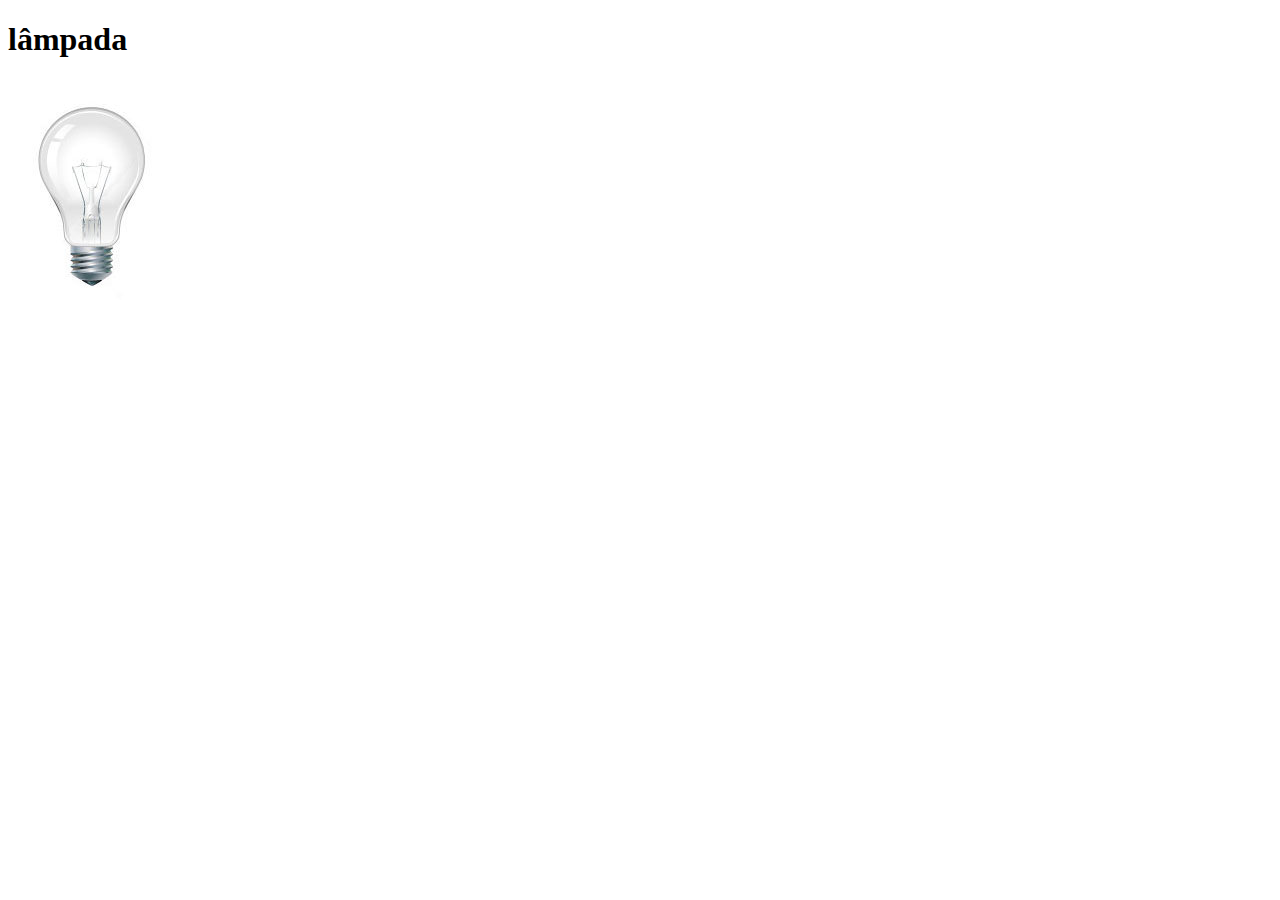
<file: testejs03.html>
<!--<!DOCTYPE html>
<html>
    <head>
        <meta charset="UTF-8">
        <title>teste js 03</title>
        
        <script>
            var quebrada = false;
            function mudaLampada(tipo){
                if(tipo == 1){
                    arquivo = "_imagens/lampada-acesa.jpg";
                }
                if(tipo == 2){
                    arquivo = "_imagens/lampada-apagada.jpg";
                }
                if(tipo == 3){
                    arquivo = "_imagens/lampada-quebrada.jpg";
                }
                if(!quebrada){
                    document.getElementById("luz").src=arquivo;
                    if(tipo == 3){
                        quebrada = true;
                    }
                }
            }
        
        </script>
    </head>

    <body>
        <h1>acenda a lâmpada</h1>
        <img src="_imagens/lampada-apagada.jpg" id="luz" onmousemove="mudaLampada(1)" onmouseout="mudaLampada(2)" onclick="mudaLampada(3)"/>
    </body>
</html>!-->

<!DOCTYPE html>
<html>
    <head>
        <meta charset="UTF-8">
        <title>teste </title>
        
        <script>
            var quebrada = false;
            function mudaLampada(tipo){
                
                if(!quebrada){
                    document.getElementById("luz").src="_imagens/" + tipo +".jpg";
                    if(tipo == 'lampada-quebrada'){
                        quebrada = true;
                    }
                }
            }
        
        </script>
    </head>

    <body>
        <h1>lâmpada</h1>
        <img src="_imagens/lampada-apagada.jpg" id="luz" onmousemove="mudaLampada('lampada-acesa')" onmouseout="mudaLampada('lampada-apagada')" onclick="mudaLampada('lampada-quebrada')"/>
    </body>
</html>
</file>
<file: _css/estilo.css>
@charset "UTF-8";
@import url('https://fonts.googleapis.com/css?family=Titillium+Web');
@font-face {
  font-family: 'fonteelogo';
  src: url("../_fonts/bubblegum-sans-regular.otf");
}

body{
  background-color: #ddd;
  color: rgba(0, 0, 0, 1);
  font-family: Arial, sans-serif;
}

#interface{
  width: 900px;
  background-color: #fff;
  margin: -20px auto 0px auto;
  box-shadow: 0px 0px 10px rgba(0,0,0,.5);
  padding: 10px;
}

/*tags genéricas*/
p{
    text-align: justify;
    text-indent: 50px;
}
a{
  color: #606060;
  text-decoration: none;
}
a:hover{
  text-decoration: underline;
}

#iconeOculos{
  position: absolute;
  left: 952px ;
  top: 70px ;
}

#cabecalho{
  border-bottom: 1px #606060 solid;
  height: 150px;
  background: url("../_imagens/glass-logo-peq.jpg") no-repeat 0px 80px;
}
#cabecalho h1{
  font-family: 'fonteelogo', sans-serif;
  font-size: 30pt;
  color: #606060;
  text-shadow: 1px 1px 1px rgba(0, 0, 0, 0.6);
  padding: 0px;
  margin-bottom: 0px;
}
#cabecalho h2{
  font-family: 'Titillium Web', sans-serif;
  color: #888888;
  font-size: 15pt;
  padding: 0px;
  margin-top: 0px;
}

/*Formatação de imagens com legenda*/

figure.foto-legenda{
  position: relative;
  border: 8px solid white;
  box-shadow: 1px 1px 4px black;
}
.foto-legenda img{
  width: 100%;
  height: 100%;
}
.foto-legenda figcaption{
  position: absolute;
  top: 0px;
  background-color: rgba(0, 0, 0, 0.4);
  color: white;
  width: 100%;
  height: 100%;
  padding: 10px;
  box-sizing: border-box;
  opacity: 0;
}
figure.foto-legenda:hover figcaption{
  opacity: 1;
  transition: opacity 1s ease-in-out;
}


/*formatção do menu*/
#menu{
  display: block;
}
#menu ul{
  list-style: none;
  text-transform: uppercase;
  position: absolute;
  top:-20px;
  left:500px;
}
#menu li{
  display: inline-block;
  background-color: #ddd;
  padding: 10px;
  margin: 2px;
  transition: background-color 1s;
}
#menu li:hover{
  background-color: #606060;
}
#menu h1{
  display: none;
}
#menu a {
  color: #000;
  text-decoration: none;
}
nav#menu a:hover{
  color: #fff;
}

#corpo{
  display: block;
  width: 500px;
  float: left;
  border-right: 1px solid #606060;
  padding-right: 15px;
}

/*formatação de títulos*/
#noticia-principal h2{
  font-size:13pt;
  color: #606060;
  background-color: #ddd;
  padding: 5px 0px 5px 10px;
  margin: 10px 0px 10px 0px;
}

#cabecalho-artigo h1{
  font-family: 'fonteeLogo', sans-serif;
  font-size: 20pt;
  color: #606060;
  margin-bottom: 0px;
  margin-top: 0px;
}
#cabecalho-artigo h2{
  font-size: 13ps;
  color: #cecece;
  background-color: #fff;
  margin: 0px;
}
#cabecalho-artigo h3{
  font-size: 12px;
  color: #606060;
}

/*classe genérica*/
.direita{
  text-align: right;
}

/*formatação de tabela*/
#tabelaspec{
  border: 1px solid #606060;
  border-spacing: 0px; /*sem isso fica um espacinho entre as celulas td*/
  margin-left: auto;
  margin-right: auto;
}
#tabelaspec caption{
  color: #888888;
  font-size: 12pt;
  font-weight: bold;
}
#tabelaspec caption span{
  display: block;
  float: right;
  color: #000;
  font-size: 8pt;
  margin-top: 10px;
}
#tabelaspec td{
  border: 1px solid #888888;
  padding: 10px;
  text-align: center;
}
.colEsq{
  color: #fff;
  background-color: #606060 ;
  vertical-align: top;
  font-weight: bold;
}
.colDir{
  background-color: #cecece
}


#lateral{
  display: block;
  width: 350px;
  float: right;
  background-color: #ddd;
  padding: 10px; /*vai fazer c q o texto vá lá pra baixo,e vai ter q mudar no section#corpo*/
  margin-top: 10px;
  box-shadow: 2px 2px 2px rgba(0, 0, 0, 0.5)
}
#lateral h1{
  font-family: 'fonteeLogo', sans-serif;
  font-size: 20pt;
  color: #606060;
  margin-top: 0px;
}
#lateral h2{
  background-color: #606060;
  font-size: 13pt;
  color: #fff;
  padding: 5px;
}


#rodape{
  clear: both;
  border-top: 1px solid #606060;
}
#rodape p{
  text-align: center;
}
</file>
<file: _css/fotos.css>
@charset "utf-8";

#album-fotos{
    width: 700px;
    margin: 0 auto;
    padding: 50px;
    overflow: hidden;
    list-style: none;
}
#album-fotos li{
    float: left;
    width: 200px;
    height: 200px;
    margin: 10px;
    border: 5px solid #fff;
    background-color: #fff;
    box-shadow: 1px 1px 3px rgba(0,0,0, 0.4);
    -webkit-transition: all .4s ease-in;
}
#album-fotos li span{
    opacity: 0;
    color: #fff;
    text-shadow: 1px 1px 1px #000000;
    background-color: rgba(0,0,0,0.3);
    font-size: 9pt;
    line-height: 370px;
    padding: 5px;
}

/*zoom*/
#album-fotos li:hover{
   -webkit-transform: scale(1.5);
}

#album-fotos li:hover span{
    opacity: 1;
}

#album-fotos li#foto01{
    background-image: url('../_imagens/galeria-01.jpg');
    background-position: 50% 50%;
    background-size: 400px 400px;
    background-color: #fff;
}
/*zoom out das imagens*/
#album-fotos li#foto01:hover{
    background-position: 0px 0px;
    background-size: 200px 200px;
}

#album-fotos li#foto02{
    background-image: url('../_imagens/galeria-02.jpg');
    background-position: 50% 50%;
    background-size: 400px 400px;
    background-color: #fff;
}
/*zoom out das imagens*/
#album-fotos li#foto02:hover{
    background-position: 0px 0px;
    background-size: 200px 200px;
}

#album-fotos li#foto03{
    background-image: url('../_imagens/galeria-03.jpg');
    background-position: 50% 50%;
    background-size: 400px 400px;
    background-color: #fff;
}
/*zoom out das imagens*/
#album-fotos li#foto03:hover{
    background-position: 0px 0px;
    background-size: 200px 200px;
}

#album-fotos li#foto04{
    background-image: url('../_imagens/galeria-04.jpg');
    background-position: 50% 50%;
    background-size: 400px 400px;
    background-color: #fff;
}
/*zoom out das imagens*/
#album-fotos li#foto04:hover{
    background-position: 0px 0px;
    background-size: 200px 200px;
}

#album-fotos li#foto05{
    background-image: url('../_imagens/galeria-05.jpg');
    background-position: 50% 50%;
    background-size: 400px 400px;
    background-color: #fff;
}
/*zoom out das imagens*/
#album-fotos li#foto05:hover{
    background-position: 0px 0px;
    background-size: 200px 200px;
}

#album-fotos li#foto06{
    background-image: url('../_imagens/galeria-06.jpg');
    background-position: 50% 50%;
    background-size: 400px 400px;
    background-color: #fff;
}
/*zoom out das imagens*/
#album-fotos li#foto06:hover{
    background-position: 0px 0px;
    background-size: 200px 200px;
}
</file>
<file: _css/specs.css>
@charset "utf-8";

#conteudo{
    width: 1000px;
    margin: auto;
}


#frame-spec{
    width: 400px;
    height: 280px;
    border: none;
    overflow: hidden;
}

#frame-spec::-webkit-scrollbar-track{
    display: none;
}
</file>
